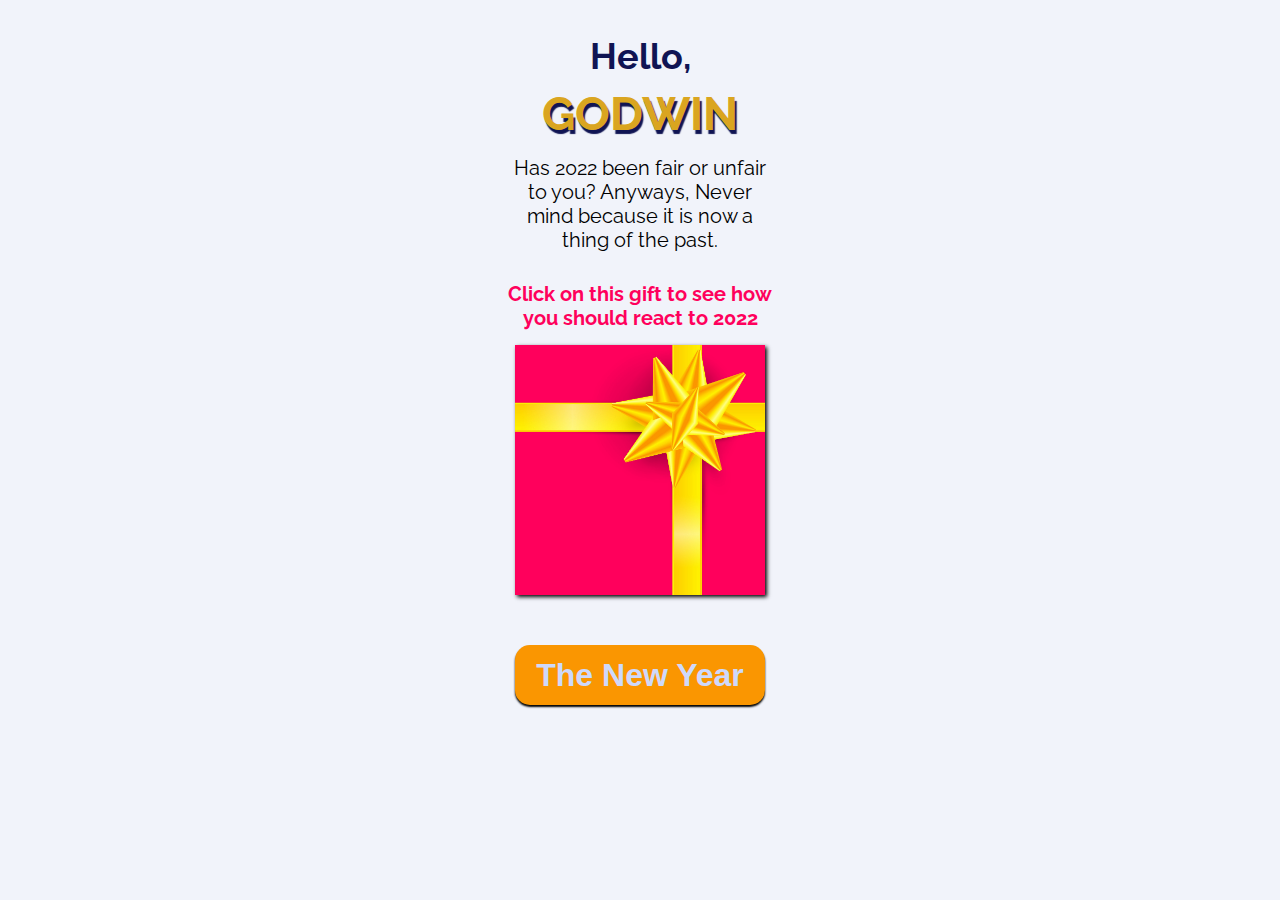
<file: index.html>
<!DOCTYPE html>
<html lang="en">
<head>
    <meta charset="UTF-8">
    <meta http-equiv="X-UA-Compatible" content="IE=edge">
    <meta name="viewport" content="width=device-width, initial-scale=1.0">
    <meta name="description" content="Godwin Wisdom new year wishes to you.">
    <meta name="author" content="Godwin Wisdom">
    <title>Happy New Year!</title>
    <link rel="shortcut icon" href="images/my-new-logo.png" type="image/x-icon">
    <link rel="stylesheet" href="styles.css">
    <link rel="preconnect" href="https://fonts.googleapis.com">
    <link rel="preconnect" href="https://fonts.gstatic.com" crossorigin>
    <link href="https://fonts.googleapis.com/css2?family=Raleway:wght@300;400;500;600;700;800;900&display=swap" rel="stylesheet">
</head>
<body>
    <div>
        <h1>Hello, </h1>
         <h2>GODWIN</h2> 
        <p class="p-black">Has 2022 been fair or unfair to you? Anyways, Never mind because it is now a thing of the past.</p>
        <h4>Click on this gift to see how you should react to 2022</h4>
    </div>
    
    <div class="gift-bg">
    
    </div>

    <button><a href="home.html">The New Year</a></button>
    
</body>
</html>
</file>
<file: styles.css>
/* font-family: 'Raleway', sans-serif; */
* {
    margin: 0;
    padding: 0;
}

body {
    
    font-family: 'Raleway', sans-serif;
    background: #f1f3fa;
}

h1 {
    font-size: 36px;
    font-weight: 700;
    text-align: center;
    color: #101453;
    margin-top: 35px;
}

h2 {
    display: block;
    margin-left: auto;
    margin-right: auto;
    font-size: 46px;
    font-weight: 700;
    text-align: center;
    color: #daa520;
    margin-top: 10px;
    width: 240px;
    text-shadow: 1.5px 3.5px 1px #101453;
    /* border-bottom: 4px solid #FF005C, #101453; */
}

.p-black {
    display: block;
    margin-left: auto;
    margin-right: auto;
    margin-top: 15px;
    text-align: center;
    width: 270px;
    font-size: 20px;
    color: #000000;
    font-weight: 400;
   
}

h4 {
    display: block;
    margin-left: auto;
    margin-right: auto;
    margin-top: 30px;
    text-align: center;
    width: 270px;
    font-size: 20px;
    color: #FF005C;
    margin-bottom: 15px;
}



.gift-bg {
    background: url("images/gift-cover.jpg");
    background-size: cover;
    box-shadow: 2px 2px 4px black;
    display: block;
    margin-left: auto;
    margin-right: auto;
    width: 250px;
    height: 250px;
    margin-bottom: 50px;
}

.gift-bg:hover {
    background: url("images/bye 2022.gif");
    background-size: cover;
    display: block;
    box-shadow: none;
    margin-left: auto;
    margin-right: auto;
    width: 250px;
    height: 250px;
    margin-bottom: 30px;
}

button {
    display: block;
    margin-left: auto;
    margin-right: auto;
    width: 250px;
    height: 60px;
    margin-top: 20px;
    background: #FA9601;
    font-size: 32px;
    font-weight: 700;
    color: #CED9FB;
    border: none;
    border-radius: 15px;
    margin-bottom: 40px;
    box-shadow: 0px 2px 2px black;
}

button:hover {
    
    background: #daa520;
    font-size: 32px;
    font-weight: 700;
    color: #CED9FB;
    box-shadow: none;
    box-shadow: 0px -2px 2px #FF005C;
}

a {
    text-decoration: none;
    color: #CED9FB;
}

a:visited {
    color: #CED9FB;
}

a:active {
    color: #CED9FB;
}
</file>
